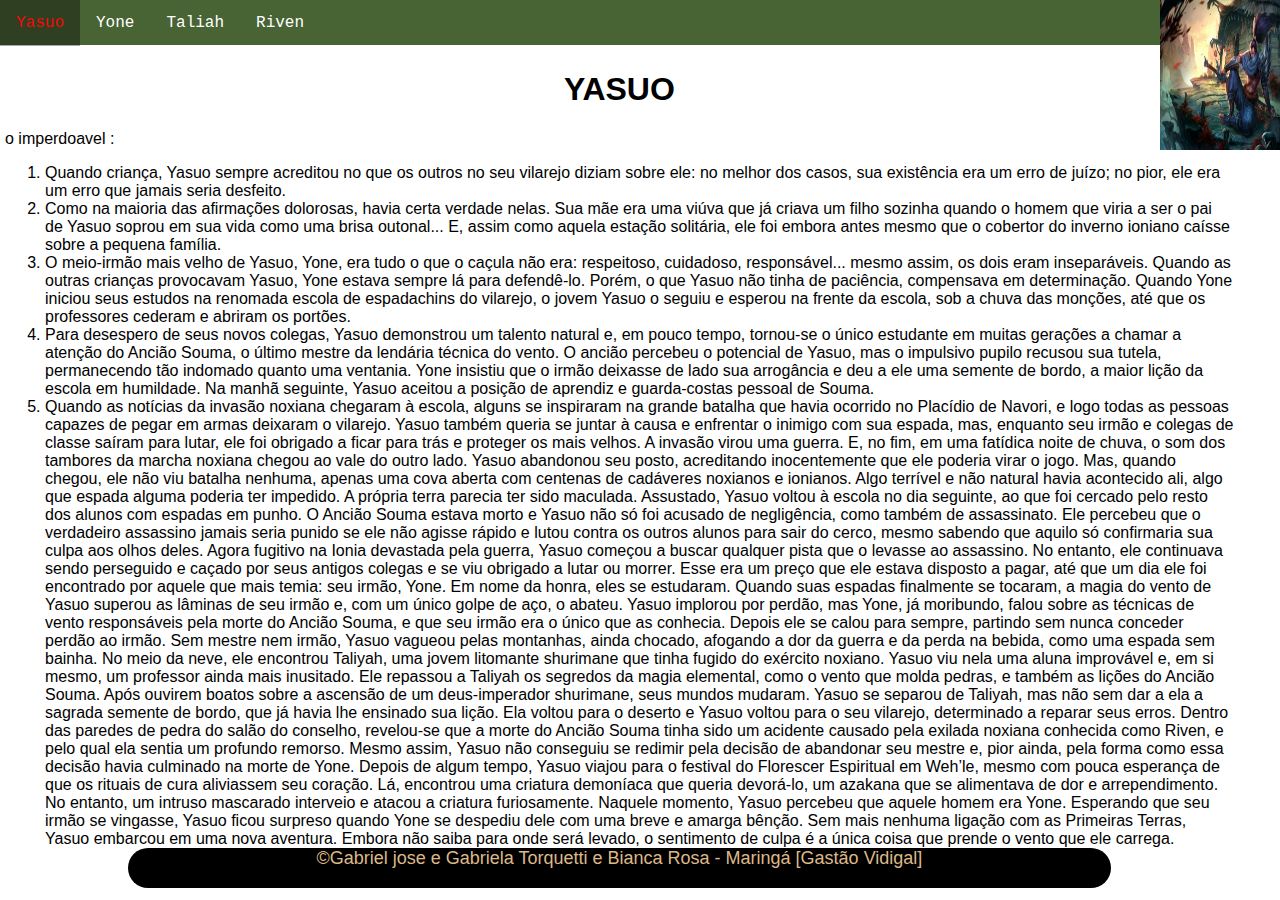
<file: index.html>
<!DOCTYPE html>
<html lang="pt-br" dir="ltr">
  <head>
    <meta charset="utf-8">
    <title>Gabo</title>
    <link rel="stylesheet" href="estilo.css">
  </head>
  <body>
    <div class="logoGastao">
      <img height="150px" width="120px" src="Yasuo_0.jpg" alt="">
    </div>
    <div class="menuPrincipal">
      <nav>
          <ul>
              <li><a href="index.html">Yasuo</a></li>
              <li><a href="pagina01.html">Yone</a></li>
              <li><a href="pagina02.html">Taliah</a></li>
              <li><a href="pagina03.html">Riven</a></li>
          </ul>
      </nav>
   </div>
   <div class="conteudo">
   <h1>YASUO</h1>
<p>o imperdoavel
:
</p>
<ol>
  <li>Quando criança, Yasuo sempre acreditou no que os outros no seu vilarejo diziam sobre ele: no melhor dos casos, sua existência era um erro de juízo; no pior, ele era um erro que jamais seria desfeito.



  <li>
    Como na maioria das afirmações dolorosas, havia certa verdade nelas. Sua mãe era uma viúva que já criava um filho sozinha quando o homem que viria a ser o pai de Yasuo soprou em sua vida como uma brisa outonal... E, assim como aquela estação solitária, ele foi embora antes mesmo que o cobertor do inverno ioniano caísse sobre a pequena família.


  <li>
  O meio-irmão mais velho de Yasuo, Yone, era tudo o que o caçula não era: respeitoso, cuidadoso, responsável... mesmo assim, os dois eram inseparáveis. Quando as outras crianças provocavam Yasuo, Yone estava sempre lá para defendê-lo. Porém, o que Yasuo não tinha de paciência, compensava em determinação. Quando Yone iniciou seus estudos na renomada escola de espadachins do vilarejo, o jovem Yasuo o seguiu e esperou na frente da escola, sob a chuva das monções, até que os professores cederam e abriram os portões.
  </li>
  <li>
    Para desespero de seus novos colegas, Yasuo demonstrou um talento natural e, em pouco tempo, tornou-se o único estudante em muitas gerações a chamar a atenção do Ancião Souma, o último mestre da lendária técnica do vento. O ancião percebeu o potencial de Yasuo, mas o impulsivo pupilo recusou sua tutela, permanecendo tão indomado quanto uma ventania. Yone insistiu que o irmão deixasse de lado sua arrogância e deu a ele uma semente de bordo, a maior lição da escola em humildade. Na manhã seguinte, Yasuo aceitou a posição de aprendiz e guarda-costas pessoal de Souma.
  </li>
  <li>
    Quando as notícias da invasão noxiana chegaram à escola, alguns se inspiraram na grande batalha que havia ocorrido no Placídio de Navori, e logo todas as pessoas capazes de pegar em armas deixaram o vilarejo. Yasuo também queria se juntar à causa e enfrentar o inimigo com sua espada, mas, enquanto seu irmão e colegas de classe saíram para lutar, ele foi obrigado a ficar para trás e proteger os mais velhos.

A invasão virou uma guerra. E, no fim, em uma fatídica noite de chuva, o som dos tambores da marcha noxiana chegou ao vale do outro lado. Yasuo abandonou seu posto, acreditando inocentemente que ele poderia virar o jogo.

Mas, quando chegou, ele não viu batalha nenhuma, apenas uma cova aberta com centenas de cadáveres noxianos e ionianos. Algo terrível e não natural havia acontecido ali, algo que espada alguma poderia ter impedido. A própria terra parecia ter sido maculada.

Assustado, Yasuo voltou à escola no dia seguinte, ao que foi cercado pelo resto dos alunos com espadas em punho. O Ancião Souma estava morto e Yasuo não só foi acusado de negligência, como também de assassinato. Ele percebeu que o verdadeiro assassino jamais seria punido se ele não agisse rápido e lutou contra os outros alunos para sair do cerco, mesmo sabendo que aquilo só confirmaria sua culpa aos olhos deles.

Agora fugitivo na Ionia devastada pela guerra, Yasuo começou a buscar qualquer pista que o levasse ao assassino. No entanto, ele continuava sendo perseguido e caçado por seus antigos colegas e se viu obrigado a lutar ou morrer. Esse era um preço que ele estava disposto a pagar, até que um dia ele foi encontrado por aquele que mais temia: seu irmão, Yone.

Em nome da honra, eles se estudaram. Quando suas espadas finalmente se tocaram, a magia do vento de Yasuo superou as lâminas de seu irmão e, com um único golpe de aço, o abateu.

Yasuo implorou por perdão, mas Yone, já moribundo, falou sobre as técnicas de vento responsáveis pela morte do Ancião Souma, e que seu irmão era o único que as conhecia. Depois ele se calou para sempre, partindo sem nunca conceder perdão ao irmão.

Sem mestre nem irmão, Yasuo vagueou pelas montanhas, ainda chocado, afogando a dor da guerra e da perda na bebida, como uma espada sem bainha. No meio da neve, ele encontrou Taliyah, uma jovem litomante shurimane que tinha fugido do exército noxiano. Yasuo viu nela uma aluna improvável e, em si mesmo, um professor ainda mais inusitado. Ele repassou a Taliyah os segredos da magia elemental, como o vento que molda pedras, e também as lições do Ancião Souma.

Após ouvirem boatos sobre a ascensão de um deus-imperador shurimane, seus mundos mudaram. Yasuo se separou de Taliyah, mas não sem dar a ela a sagrada semente de bordo, que já havia lhe ensinado sua lição. Ela voltou para o deserto e Yasuo voltou para o seu vilarejo, determinado a reparar seus erros.

Dentro das paredes de pedra do salão do conselho, revelou-se que a morte do Ancião Souma tinha sido um acidente causado pela exilada noxiana conhecida como Riven, e pelo qual ela sentia um profundo remorso. Mesmo assim, Yasuo não conseguiu se redimir pela decisão de abandonar seu mestre e, pior ainda, pela forma como essa decisão havia culminado na morte de Yone.

Depois de algum tempo, Yasuo viajou para o festival do Florescer Espiritual em Weh’le, mesmo com pouca esperança de que os rituais de cura aliviassem seu coração. Lá, encontrou uma criatura demoníaca que queria devorá-lo, um azakana que se alimentava de dor e arrependimento.

No entanto, um intruso mascarado interveio e atacou a criatura furiosamente. Naquele momento, Yasuo percebeu que aquele homem era Yone.

Esperando que seu irmão se vingasse, Yasuo ficou surpreso quando Yone se despediu dele com uma breve e amarga bênção.

Sem mais nenhuma ligação com as Primeiras Terras, Yasuo embarcou em uma nova aventura. Embora não saiba para onde será levado, o sentimento de culpa é a única coisa que prende o vento que ele carrega.
  </li>
</ol>
   <div class="rodape">
     <div id="copy">
        &copy;Gabriel jose e Gabriela Torquetti e Bianca Rosa - Maringá [Gastão Vidigal]
     </div>
  </div>
   </div>
  </body>
</html>
</file>
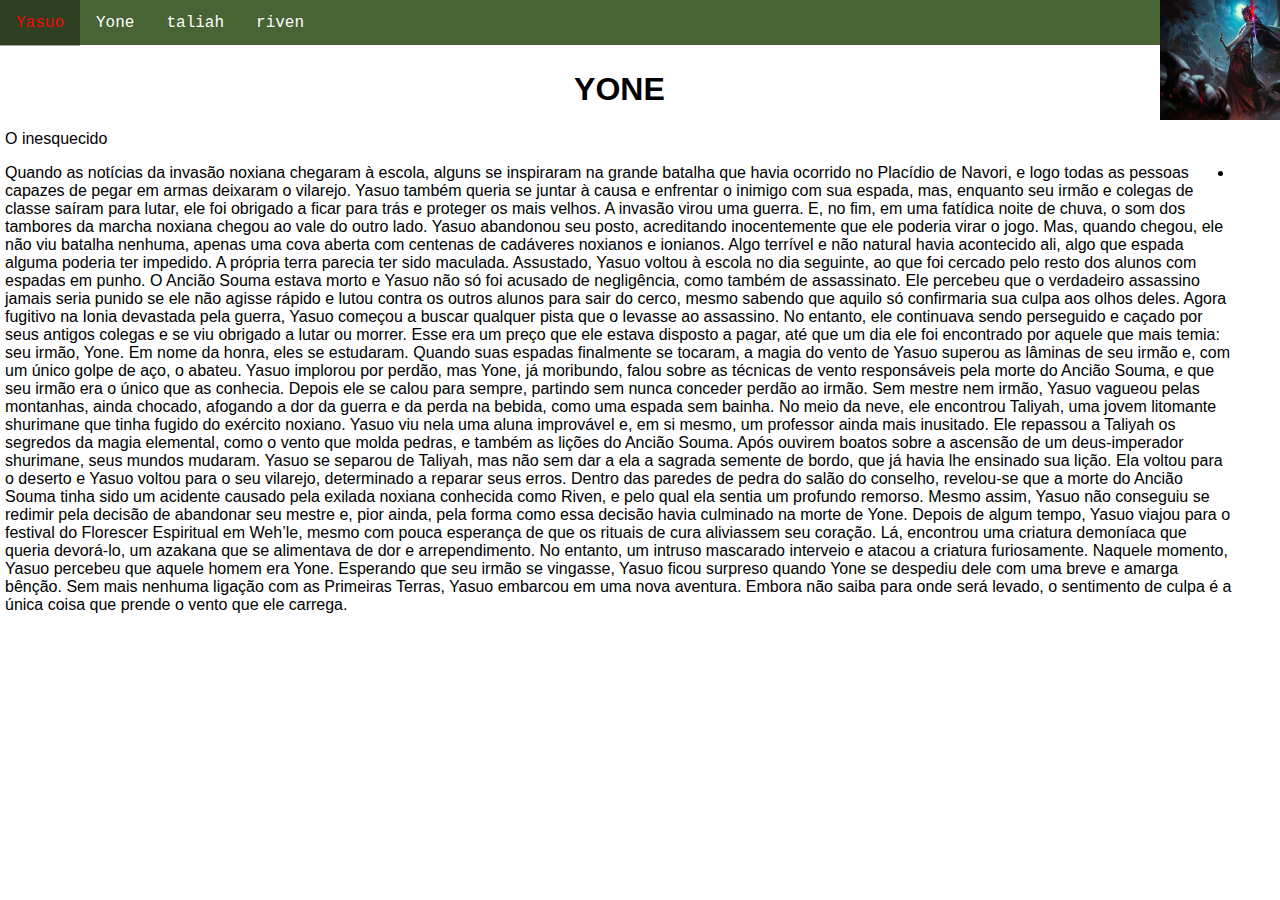
<file: pagina01.html>
<!DOCTYPE html>
<html lang="pt-br">
<head>
    <meta charset="UTF-8">
    <meta http-equiv="X-UA-Compatible" content="IE=edge">
    <meta name="viewport" content="width=device-width, initial-scale=1.0">
    <title>Document</title>
    <link rel="stylesheet" href="estilo.css">
</head>
<body>
    <div class="logoGastao">
        <img height="120px" width="150px" src="Yone_0.jpg" alt="">
      </div>
      <div class="menuPrincipal">
        <nav>
            <ul>
                <li><a href="index.html">Yasuo</a></li>
                <li><a href="pagina01.html">Yone</a></li>
                <li><a href="pagina02.html">taliah</a></li>
                <li><a href="pagina03.html">riven</a></li>
            </ul>
        </nav>
     </div>
     <div class="conteudo">
        <h1>YONE</h1>
<p>O inesquecido </p>

<li> Quando as notícias da invasão noxiana chegaram à escola, alguns se inspiraram na grande batalha que havia ocorrido no Placídio de Navori, e logo todas as pessoas capazes de pegar em armas deixaram o vilarejo. Yasuo também queria se juntar à causa e enfrentar o inimigo com sua espada, mas, enquanto seu irmão e colegas de classe saíram para lutar, ele foi obrigado a ficar para trás e proteger os mais velhos.

A invasão virou uma guerra. E, no fim, em uma fatídica noite de chuva, o som dos tambores da marcha noxiana chegou ao vale do outro lado. Yasuo abandonou seu posto, acreditando inocentemente que ele poderia virar o jogo.

Mas, quando chegou, ele não viu batalha nenhuma, apenas uma cova aberta com centenas de cadáveres noxianos e ionianos. Algo terrível e não natural havia acontecido ali, algo que espada alguma poderia ter impedido. A própria terra parecia ter sido maculada.

Assustado, Yasuo voltou à escola no dia seguinte, ao que foi cercado pelo resto dos alunos com espadas em punho. O Ancião Souma estava morto e Yasuo não só foi acusado de negligência, como também de assassinato. Ele percebeu que o verdadeiro assassino jamais seria punido se ele não agisse rápido e lutou contra os outros alunos para sair do cerco, mesmo sabendo que aquilo só confirmaria sua culpa aos olhos deles.

Agora fugitivo na Ionia devastada pela guerra, Yasuo começou a buscar qualquer pista que o levasse ao assassino. No entanto, ele continuava sendo perseguido

e caçado por seus antigos colegas e se viu obrigado a lutar ou morrer. Esse era um preço que ele estava disposto a pagar, até que um dia ele foi encontrado por aquele que mais temia: seu irmão, Yone.

Em nome da honra, eles se estudaram. Quando suas espadas finalmente se tocaram, a magia do vento de Yasuo superou as lâminas de seu irmão e, com um único golpe de aço, o abateu.

Yasuo implorou por perdão, mas Yone, já moribundo, falou sobre as técnicas de vento responsáveis pela morte do Ancião Souma, e que seu irmão era o único que as conhecia. Depois ele se calou para sempre, partindo sem nunca conceder perdão ao irmão.

Sem mestre nem irmão, Yasuo vagueou pelas montanhas, ainda chocado, afogando a dor da guerra e da perda na bebida, como uma espada sem bainha. No meio da neve, ele encontrou Taliyah, uma jovem litomante shurimane que tinha fugido do exército noxiano. Yasuo viu nela uma aluna improvável e, em si mesmo, um professor ainda mais inusitado. Ele repassou a Taliyah os segredos da magia elemental, como o vento que molda pedras, e também as lições do Ancião Souma.

Após ouvirem boatos sobre a ascensão de um deus-imperador shurimane, seus mundos mudaram. Yasuo se separou de Taliyah, mas não sem dar a ela a sagrada semente de bordo, que já havia lhe ensinado sua lição. Ela voltou para o deserto e Yasuo voltou para o seu vilarejo, determinado a reparar seus erros.

Dentro das paredes de pedra do salão do conselho, revelou-se que a morte do Ancião Souma tinha sido um acidente causado pela exilada noxiana conhecida como Riven, e pelo qual ela sentia um profundo remorso. Mesmo assim, Yasuo não conseguiu se redimir pela decisão de abandonar seu mestre e, pior ainda, pela forma como essa decisão havia culminado na morte de Yone.

Depois de algum tempo, Yasuo viajou para o festival do Florescer Espiritual em Weh’le, mesmo com pouca esperança de que os rituais de cura aliviassem seu coração. Lá, encontrou uma criatura demoníaca que queria devorá-lo, um azakana que se alimentava de dor e arrependimento.

No entanto, um intruso mascarado interveio e atacou a criatura furiosamente. Naquele momento, Yasuo percebeu que aquele homem era Yone.

Esperando que seu irmão se vingasse, Yasuo ficou surpreso quando Yone se despediu dele com uma breve e amarga bênção.

Sem mais nenhuma ligação com as Primeiras Terras, Yasuo embarcou em uma nova aventura. Embora não saiba para onde será levado, o sentimento de culpa é a única coisa que prende o vento que ele carrega.
<li>
</body>
</html>
</file>
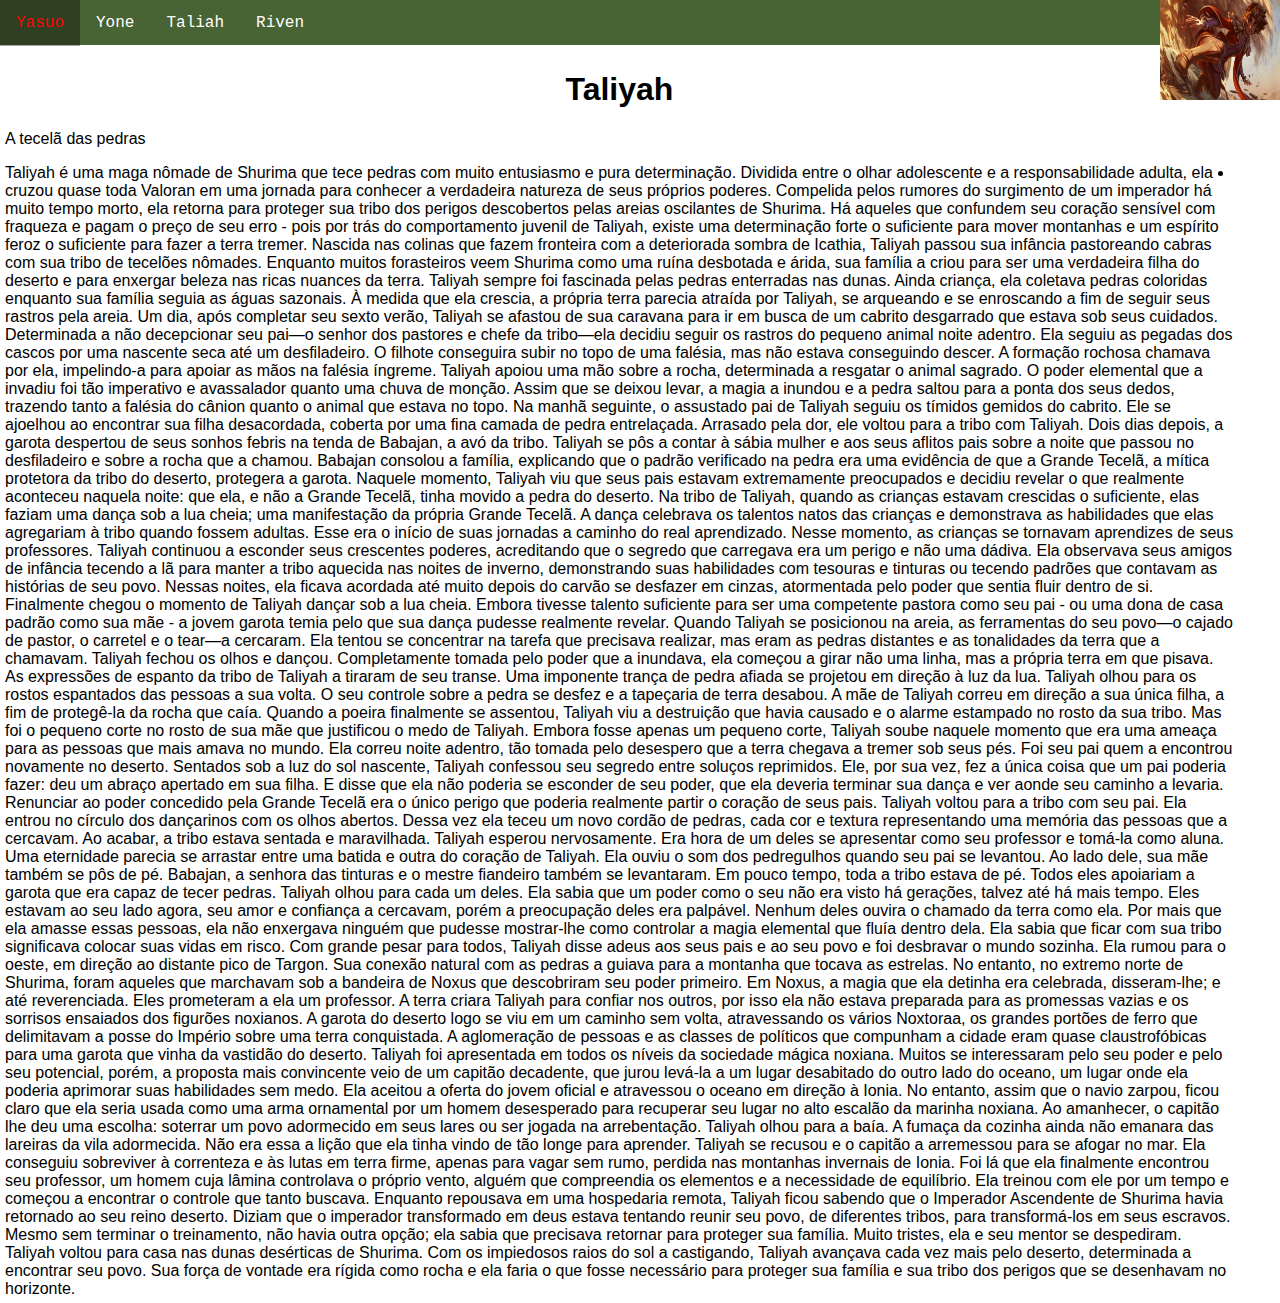
<file: pagina02.html>
<!DOCTYPE html>
<html lang="pt-br">
<head>
    <meta charset="UTF-8">
    <meta http-equiv="X-UA-Compatible" content="IE=edge">
    <meta name="viewport" content="width=device-width, initial-scale=1.0">
    <title>Document</title>
    <link rel="stylesheet" href="estilo.css">
</head>
<body>
    <div class="logoGastao">
        <img height="100px" width="120px" src="Taliyah_0.jpg" alt="">
      </div>
      <div class="menuPrincipal">
        <nav>
            <ul>
                <li><a href="index.html">Yasuo</a></li>
                <li><a href="pagina01.html">Yone</a></li>
                <li><a href="pagina02.html">Taliah</a></li>
                <li><a href="pagina03.html">Riven</a></li>
            </ul>
        </nav>
     </div>
     <div class="conteudo">
        <h1>Taliyah</h1>
        <p> A tecelã das pedras</p>
        <li>


Taliyah é uma maga nômade de Shurima que tece pedras com muito entusiasmo e pura determinação. Dividida entre o olhar adolescente e a responsabilidade adulta, ela cruzou quase toda Valoran em uma jornada para conhecer a verdadeira natureza de seus próprios poderes. Compelida pelos rumores do surgimento de um imperador há muito tempo morto, ela retorna para proteger sua tribo dos perigos descobertos pelas areias oscilantes de Shurima. Há aqueles que confundem seu coração sensível com fraqueza e pagam o preço de seu erro - pois por trás do comportamento juvenil de Taliyah, existe uma determinação forte o suficiente para mover montanhas e um espírito feroz o suficiente para fazer a terra tremer.

Nascida nas colinas que fazem fronteira com a deteriorada sombra de Icathia, Taliyah passou sua infância pastoreando cabras com sua tribo de tecelões nômades. Enquanto muitos forasteiros veem Shurima como uma ruína desbotada e árida, sua família a criou para ser uma verdadeira filha do deserto e para enxergar beleza nas ricas nuances da terra. Taliyah sempre foi fascinada pelas pedras enterradas nas dunas. Ainda criança, ela coletava pedras coloridas enquanto sua família seguia as águas sazonais. À medida que ela crescia, a própria terra parecia atraída por Taliyah, se arqueando e se enroscando a fim de seguir seus rastros pela areia.

Um dia, após completar seu sexto verão, Taliyah se afastou de sua caravana para ir em busca de um cabrito desgarrado que estava sob seus cuidados. Determinada a não decepcionar seu pai—o senhor dos pastores e chefe da tribo—ela decidiu seguir os rastros do pequeno animal noite adentro. Ela seguiu as pegadas dos cascos por uma nascente seca até um desfiladeiro. O filhote conseguira subir no topo de uma falésia, mas não estava conseguindo descer.

A formação rochosa chamava por ela, impelindo-a para apoiar as mãos na falésia íngreme. Taliyah apoiou uma mão sobre a rocha, determinada a resgatar o animal sagrado. O poder elemental que a invadiu foi tão imperativo e avassalador quanto uma chuva de monção. Assim que se deixou levar, a magia a inundou e a pedra saltou para a ponta dos seus dedos, trazendo tanto a falésia do cânion quanto o animal que estava no topo.

Na manhã seguinte, o assustado pai de Taliyah seguiu os tímidos gemidos do cabrito. Ele se ajoelhou ao encontrar sua filha desacordada, coberta por uma fina camada de pedra entrelaçada. Arrasado pela dor, ele voltou para a tribo com Taliyah.

Dois dias depois, a garota despertou de seus sonhos febris na tenda de Babajan, a avó da tribo. Taliyah se pôs a contar à sábia mulher e aos seus aflitos pais sobre a noite que passou no desfiladeiro e sobre a rocha que a chamou. Babajan consolou a família, explicando que o padrão verificado na pedra era uma evidência de que a Grande Tecelã, a mítica protetora da tribo do deserto, protegera a garota. Naquele momento, Taliyah viu que seus pais estavam extremamente preocupados e decidiu revelar o que realmente aconteceu naquela noite: que ela, e não a Grande Tecelã, tinha movido a pedra do deserto.

Na tribo de Taliyah, quando as crianças estavam crescidas o suficiente, elas faziam uma dança sob a lua cheia; uma manifestação da própria Grande Tecelã. A dança celebrava os talentos natos das crianças e demonstrava as habilidades que elas agregariam à tribo quando fossem adultas. Esse era o início de suas jornadas a caminho do real aprendizado. Nesse momento, as crianças se tornavam aprendizes de seus professores.

Taliyah continuou a esconder seus crescentes poderes, acreditando que o segredo que carregava era um perigo e não uma dádiva. Ela observava seus amigos de infância tecendo a lã para manter a tribo aquecida nas noites de inverno, demonstrando suas habilidades com tesouras e tinturas ou tecendo padrões que contavam as histórias de seu povo. Nessas noites, ela ficava acordada até muito depois do carvão se desfazer em cinzas, atormentada pelo poder que sentia fluir dentro de si.

Finalmente chegou o momento de Taliyah dançar sob a lua cheia. Embora tivesse talento suficiente para ser uma competente pastora como seu pai - ou uma dona de casa padrão como sua mãe - a jovem garota temia pelo que sua dança pudesse realmente revelar. Quando Taliyah se posicionou na areia, as ferramentas do seu povo—o cajado de pastor, o carretel e o tear—a cercaram. Ela tentou se concentrar na tarefa que precisava realizar, mas eram as pedras distantes e as tonalidades da terra que a chamavam. Taliyah fechou os olhos e dançou. Completamente tomada pelo poder que a inundava, ela começou a girar não uma linha, mas a própria terra em que pisava.

As expressões de espanto da tribo de Taliyah a tiraram de seu transe. Uma imponente trança de pedra afiada se projetou em direção à luz da lua. Taliyah olhou para os rostos espantados das pessoas a sua volta. O seu controle sobre a pedra se desfez e a tapeçaria de terra desabou. A mãe de Taliyah correu em direção a sua única filha, a fim de protegê-la da rocha que caía. Quando a poeira finalmente se assentou, Taliyah viu a destruição que havia causado e o alarme estampado no rosto da sua tribo. Mas foi o pequeno corte no rosto de sua mãe que justificou o medo de Taliyah. Embora fosse apenas um pequeno corte, Taliyah soube naquele momento que era uma ameaça para as pessoas que mais amava no mundo. Ela correu noite adentro, tão tomada pelo desespero que a terra chegava a tremer sob seus pés.

Foi seu pai quem a encontrou novamente no deserto. Sentados sob a luz do sol nascente, Taliyah confessou seu segredo entre soluços reprimidos. Ele, por sua vez, fez a única coisa que um pai poderia fazer: deu um abraço apertado em sua filha. E disse que ela não poderia se esconder de seu poder, que ela deveria terminar sua dança e ver aonde seu caminho a levaria. Renunciar ao poder concedido pela Grande Tecelã era o único perigo que poderia realmente partir o coração de seus pais.

Taliyah voltou para a tribo com seu pai. Ela entrou no círculo dos dançarinos com os olhos abertos. Dessa vez ela teceu um novo cordão de pedras, cada cor e textura representando uma memória das pessoas que a cercavam.

Ao acabar, a tribo estava sentada e maravilhada. Taliyah esperou nervosamente. Era hora de um deles se apresentar como seu professor e tomá-la como aluna. Uma eternidade parecia se arrastar entre uma batida e outra do coração de Taliyah. Ela ouviu o som dos pedregulhos quando seu pai se levantou. Ao lado dele, sua mãe também se pôs de pé. Babajan, a senhora das tinturas e o mestre fiandeiro também se levantaram. Em pouco tempo, toda a tribo estava de pé. Todos eles apoiariam a garota que era capaz de tecer pedras.

Taliyah olhou para cada um deles. Ela sabia que um poder como o seu não era visto há gerações, talvez até há mais tempo. Eles estavam ao seu lado agora, seu amor e confiança a cercavam, porém a preocupação deles era palpável. Nenhum deles ouvira o chamado da terra como ela. Por mais que ela amasse essas pessoas, ela não enxergava ninguém que pudesse mostrar-lhe como controlar a magia elemental que fluía dentro dela. Ela sabia que ficar com sua tribo significava colocar suas vidas em risco. Com grande pesar para todos, Taliyah disse adeus aos seus pais e ao seu povo e foi desbravar o mundo sozinha.

Ela rumou para o oeste, em direção ao distante pico de Targon. Sua conexão natural com as pedras a guiava para a montanha que tocava as estrelas. No entanto, no extremo norte de Shurima, foram aqueles que marchavam sob a bandeira de Noxus que descobriram seu poder primeiro. Em Noxus, a magia que ela detinha era celebrada, disseram-lhe; e até reverenciada. Eles prometeram a ela um professor.

A terra criara Taliyah para confiar nos outros, por isso ela não estava preparada para as promessas vazias e os sorrisos ensaiados dos figurões noxianos. A garota do deserto logo se viu em um caminho sem volta, atravessando os vários Noxtoraa, os grandes portões de ferro que delimitavam a posse do Império sobre uma terra conquistada.

A aglomeração de pessoas e as classes de políticos que compunham a cidade eram quase claustrofóbicas para uma garota que vinha da vastidão do deserto. Taliyah foi apresentada em todos os níveis da sociedade mágica noxiana. Muitos se interessaram pelo seu poder e pelo seu potencial, porém, a proposta mais convincente veio de um capitão decadente, que jurou levá-la a um lugar desabitado do outro lado do oceano, um lugar onde ela poderia aprimorar suas habilidades sem medo. Ela aceitou a oferta do jovem oficial e atravessou o oceano em direção à Ionia. No entanto, assim que o navio zarpou, ficou claro que ela seria usada como uma arma ornamental por um homem desesperado para recuperar seu lugar no alto escalão da marinha noxiana. Ao amanhecer, o capitão lhe deu uma escolha: soterrar um povo adormecido em seus lares ou ser jogada na arrebentação.

Taliyah olhou para a baía. A fumaça da cozinha ainda não emanara das lareiras da vila adormecida. Não era essa a lição que ela tinha vindo de tão longe para aprender. Taliyah se recusou e o capitão a arremessou para se afogar no mar.

Ela conseguiu sobreviver à correnteza e às lutas em terra firme, apenas para vagar sem rumo, perdida nas montanhas invernais de Ionia. Foi lá que ela finalmente encontrou seu professor, um homem cuja lâmina controlava o próprio vento, alguém que compreendia os elementos e a necessidade de equilíbrio. Ela treinou com ele por um tempo e começou a encontrar o controle que tanto buscava.

Enquanto repousava em uma hospedaria remota, Taliyah ficou sabendo que o Imperador Ascendente de Shurima havia retornado ao seu reino deserto. Diziam que o imperador transformado em deus estava tentando reunir seu povo, de diferentes tribos, para transformá-los em seus escravos. Mesmo sem terminar o treinamento, não havia outra opção; ela sabia que precisava retornar para proteger sua família. Muito tristes, ela e seu mentor se despediram.

Taliyah voltou para casa nas dunas desérticas de Shurima. Com os impiedosos raios do sol a castigando, Taliyah avançava cada vez mais pelo deserto, determinada a encontrar seu povo. Sua força de vontade era rígida como rocha e ela faria o que fosse necessário para proteger sua família e sua tribo dos perigos que se desenhavam no horizonte.
<li>


     </div>
</body>
</html>
</file>
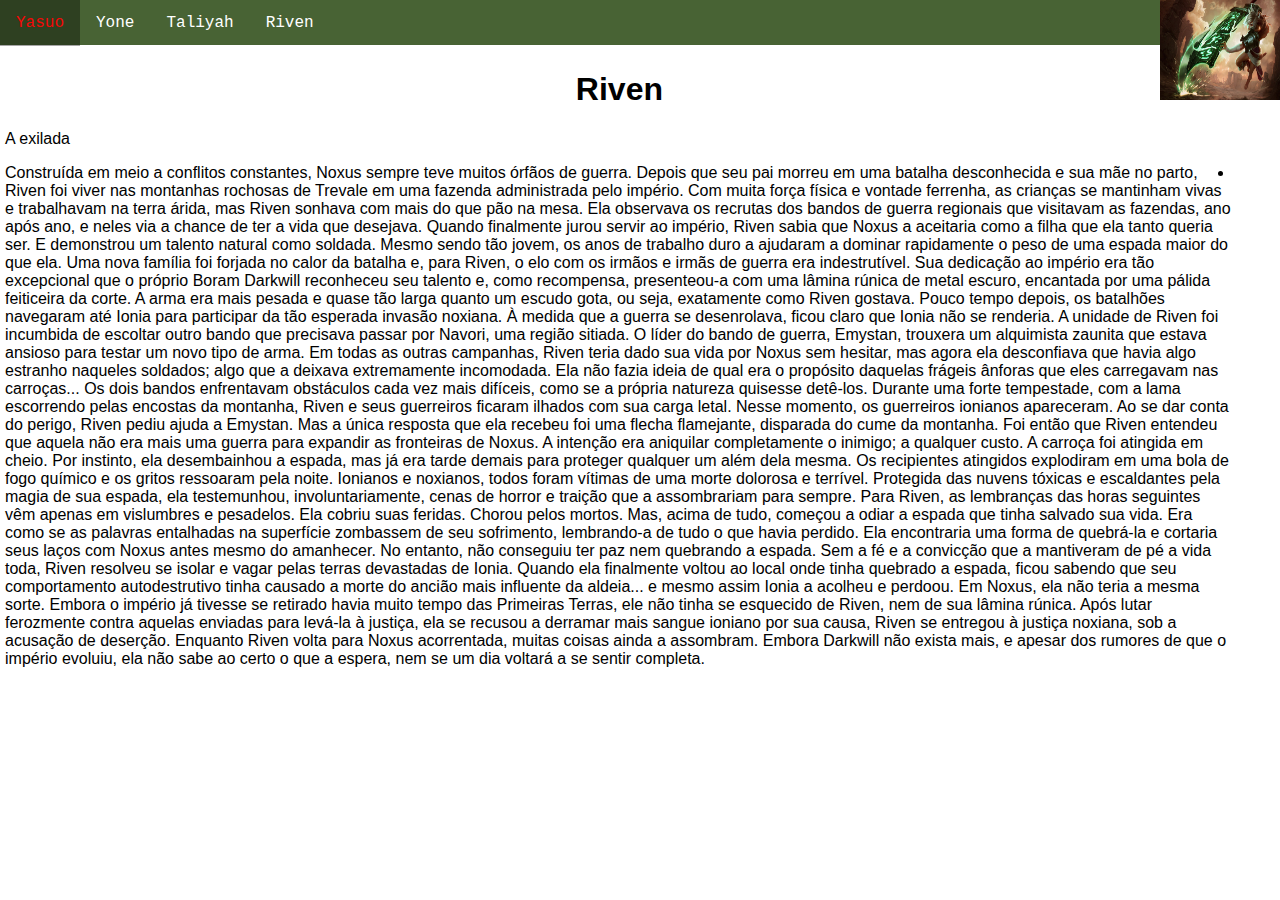
<file: pagina03.html>
<!DOCTYPE html>
<html lang="pt-br">
<head>
    <meta charset="UTF-8">
    <meta http-equiv="X-UA-Compatible" content="IE=edge">
    <meta name="viewport" content="width=device-width, initial-scale=1.0">
    <title>Document</title>
    <link rel="stylesheet" href="estilo.css">
</head>
<body>
    <div class="logoGastao">
        <img height="100px" width="120px" src="Riven_0.jpg" alt="">
      </div>
      <div class="menuPrincipal">
        <nav>
            <ul>
                <li><a href="index.html">Yasuo</a></li>
                <li><a href="pagina01.html">Yone</a></li>
                <li><a href="pagina02.html">Taliyah</a></li>
                <li><a href="pagina03.html">Riven</a></li>
            </ul>
        </nav>
     </div>
     <div class="conteudo">
        <h1>Riven</h1>
        <p>A exilada </p>
        <li>

Construída em meio a conflitos constantes, Noxus sempre teve muitos órfãos de guerra. Depois que seu pai morreu em uma batalha desconhecida e sua mãe no parto, Riven foi viver nas montanhas rochosas de Trevale em uma fazenda administrada pelo império.

Com muita força física e vontade ferrenha, as crianças se mantinham vivas e trabalhavam na terra árida, mas Riven sonhava com mais do que pão na mesa. Ela observava os recrutas dos bandos de guerra regionais que visitavam as fazendas, ano após ano, e neles via a chance de ter a vida que desejava. Quando finalmente jurou servir ao império, Riven sabia que Noxus a aceitaria como a filha que ela tanto queria ser.

E demonstrou um talento natural como soldada. Mesmo sendo tão jovem, os anos de trabalho duro a ajudaram a dominar rapidamente o peso de uma espada maior do que ela. Uma nova família foi forjada no calor da batalha e, para Riven, o elo com os irmãos e irmãs de guerra era indestrutível.

Sua dedicação ao império era tão excepcional que o próprio Boram Darkwill reconheceu seu talento e, como recompensa, presenteou-a com uma lâmina rúnica de metal escuro, encantada por uma pálida feiticeira da corte. A arma era mais pesada e quase tão larga quanto um escudo gota, ou seja, exatamente como Riven gostava.

Pouco tempo depois, os batalhões navegaram até Ionia para participar da tão esperada invasão noxiana.

À medida que a guerra se desenrolava, ficou claro que Ionia não se renderia. A unidade de Riven foi incumbida de escoltar outro bando que precisava passar por Navori, uma região sitiada. O líder do bando de guerra, Emystan, trouxera um alquimista zaunita que estava ansioso para testar um novo tipo de arma. Em todas as outras campanhas, Riven teria dado sua vida por Noxus sem hesitar, mas agora ela desconfiava que havia algo estranho naqueles soldados; algo que a deixava extremamente incomodada. Ela não fazia ideia de qual era o propósito daquelas frágeis ânforas que eles carregavam nas carroças...

Os dois bandos enfrentavam obstáculos cada vez mais difíceis, como se a própria natureza quisesse detê-los. Durante uma forte tempestade, com a lama escorrendo pelas encostas da montanha, Riven e seus guerreiros ficaram ilhados com sua carga letal. Nesse momento, os guerreiros ionianos apareceram. Ao se dar conta do perigo, Riven pediu ajuda a Emystan.

Mas a única resposta que ela recebeu foi uma flecha flamejante, disparada do cume da montanha. Foi então que Riven entendeu que aquela não era mais uma guerra para expandir as fronteiras de Noxus. A intenção era aniquilar completamente o inimigo; a qualquer custo.

A carroça foi atingida em cheio. Por instinto, ela desembainhou a espada, mas já era tarde demais para proteger qualquer um além dela mesma. Os recipientes atingidos explodiram em uma bola de fogo químico e os gritos ressoaram pela noite. Ionianos e noxianos, todos foram vítimas de uma morte dolorosa e terrível. Protegida das nuvens tóxicas e escaldantes pela magia de sua espada, ela testemunhou, involuntariamente, cenas de horror e traição que a assombrariam para sempre.

Para Riven, as lembranças das horas seguintes vêm apenas em vislumbres e pesadelos. Ela cobriu suas feridas. Chorou pelos mortos. Mas, acima de tudo, começou a odiar a espada que tinha salvado sua vida. Era como se as palavras entalhadas na superfície zombassem de seu sofrimento, lembrando-a de tudo o que havia perdido. Ela encontraria uma forma de quebrá-la e cortaria seus laços com Noxus antes mesmo do amanhecer.

No entanto, não conseguiu ter paz nem quebrando a espada.

Sem a fé e a convicção que a mantiveram de pé a vida toda, Riven resolveu se isolar e vagar pelas terras devastadas de Ionia. Quando ela finalmente voltou ao local onde tinha quebrado a espada, ficou sabendo que seu comportamento autodestrutivo tinha causado a morte do ancião mais influente da aldeia... e mesmo assim Ionia a acolheu e perdoou.

Em Noxus, ela não teria a mesma sorte. Embora o império já tivesse se retirado havia muito tempo das Primeiras Terras, ele não tinha se esquecido de Riven, nem de sua lâmina rúnica. Após lutar ferozmente contra aquelas enviadas para levá-la à justiça, ela se recusou a derramar mais sangue ioniano por sua causa, Riven se entregou à justiça noxiana, sob a acusação de deserção.

Enquanto Riven volta para Noxus acorrentada, muitas coisas ainda a assombram. Embora Darkwill não exista mais, e apesar dos rumores de que o império evoluiu, ela não sabe ao certo o que a espera, nem se um dia voltará a se sentir completa.
<li>


     </div>
</body>
</html>
</file>
<file: estilo.css>
body{
  margin: 0;
  padding: 0;
  font-family: 'Lucida Sans', 'Lucida Sans Regular', 'Lucida Grande', 'Lucida Sans Unicode', Geneva, Verdana, sans-serif;
}
h1{
  text-align: center;
}
.caixa1 {
   position: absolute;
   background: rgb(99, 13, 87);
   width: 100px;
   height: 100px;
   color: 	#FFFAFA;
   right: 0;
   top:0;
   font-family: 'Courier New', Courier, monospace;
}
.caixa2 {
   position: absolute;
   background: blue;
   width: 100px;
   height: 100px;
   color: 	#FFFAFA;
   right: 0;
   top:105px;
}
.caixa3 {
   position: absolute;
   background: rgb(99, 153, 28);
   width: 100px;
   height: 100px;
   color: #FFFFFF;
   right: 105px;
   top: 0;
   font-family: 'Courier New', Courier, monospace;
}
.caixa4 {
   position: absolute;
   background: blue;
   width: 100px;
   height: 100px;
   color: #FFFFFF;
   right: 105px;
   top:105px;
}
.caixa5 {
   position: absolute;
   background: rgb(169, 169, 199);
   width: 100px;
   height: 100px;
   color: #FFFFFF;
   right:52px;
   top: 52px;
}

.menuPrincipal {
   position: absolute;
   width: 100%;
   height: 45px;
   background: rgb(72, 99, 52);
   top: 0;
   left: 0;

}
nav ul {
   list-style-type: none;
   margin: 0;
   padding: 0;
   overflow: 0;
}
li {
   float: left;
}
li a {
   display: block;
   color: rgb(255, 255, 255);
   text-align: center;
   padding: 14px 16px;
   text-decoration: none;
   font-family: 'Courier New', Courier, monospace;
}
li a:hover {
   background: rgba(0, 0, 0, 0.349);
   color: rgb(245, 7, 7);
}
#bomba {
   width: 10%;
}
.boxBomba {
   position: absolute;
   width: 90%;
   height: 200px;
   background: rgb(224, 9, 178);
   top: 50px;
   left: 0;
   border-color: rgb(255, 255, 255);
   border-width: 20px;
   border-style: solid;
   margin: 20px;
   padding: 20px;
   display: flex;
   justify-content: center;
}
.rodape {
   position: relative;
   width: 100%;
   display: flex;
   justify-content: center;
}
#copy {
   position: relative;
   bottom: 0;
   border-radius: 30px;
   background: black;
   color: burlywood;
   width: 80%;
   height: 40px;
   display: flex;
   justify-content: center;
   font-size: 18px;
}
.conteudo {
   position:absolute;
   top: 45px;
   width: 96%;
   padding: 5px;
}
.logoGastao{
   position: absolute;
   width: 120px;
   height: 100px;
   top: 0;
   right: 0;
   z-index: 999;
}
</file>
